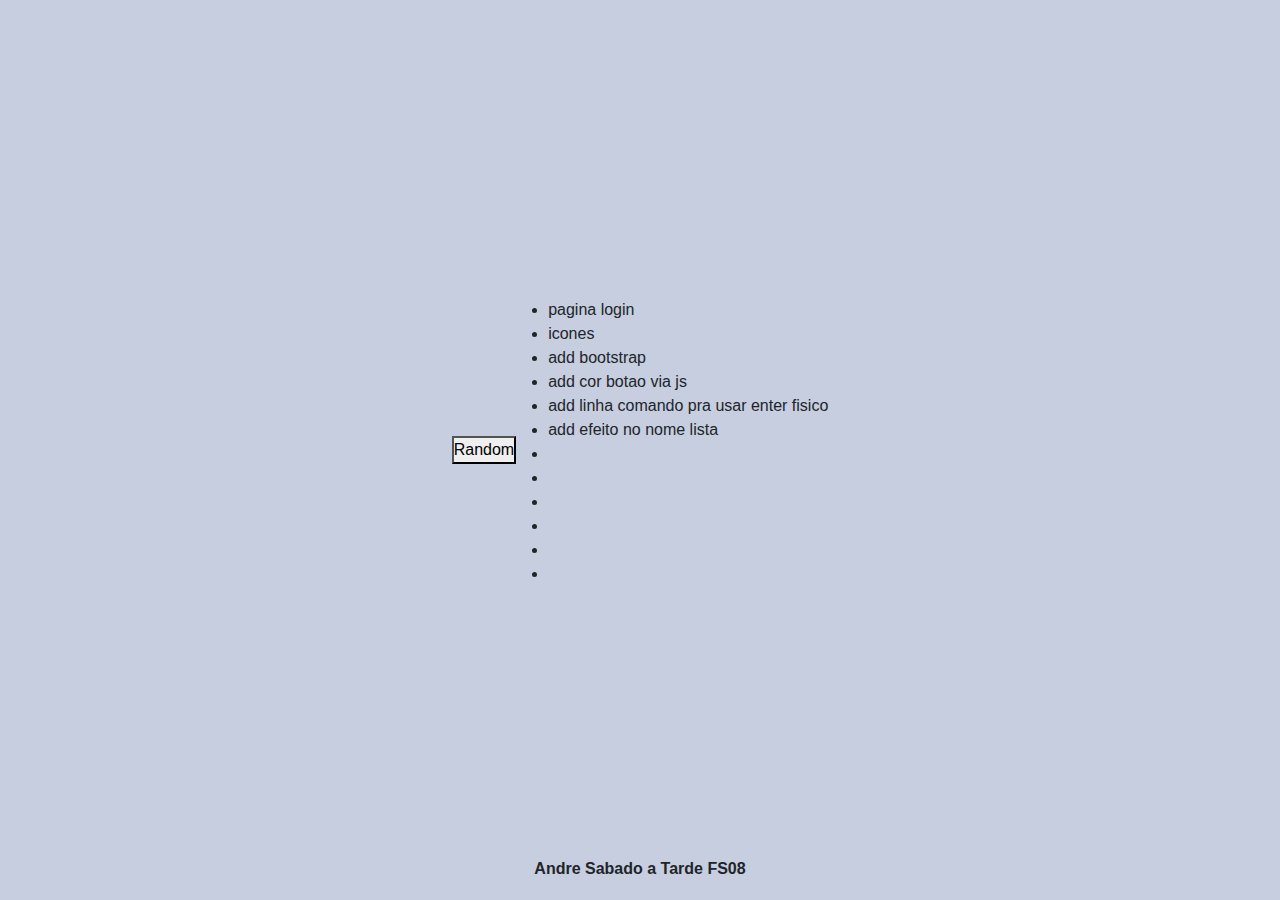
<file: sobre.html>
<!DOCTYPE html>
<html lang="en">
<head>
    <meta charset="UTF-8">
    <meta http-equiv="X-UA-Compatible" content="IE=edge">
    <meta name="viewport" content="width=device-width, initial-scale=1.0">
    <title>Sobre</title>
    <link rel="stylesheet" href="plugins/bootstrap/css/bootstrap.min.css">
    <link rel="stylesheet" href="plugins/fontawesome/css/all.min.css">
    <link rel="stylesheet" href="css/login.css">
    <link rel="icon" href="icon/about.png">
    <title>Sobre</title>
</head>
<body>
    <main>
        <button>Random</button>
        <div class="image"></div>
    </main>
    <ul>
        <li>pagina login</li>
        <li>icones</li>
        <li>add bootstrap</li>
        <li>add cor botao via js</li>
        <li>add linha comando pra usar enter fisico</li>
        <li>add efeito no nome lista</li>
        <li></li>
        <li></li>
        <li></li>
        <li></li>
        <li></li>
        <li></li>
    </ul>

        <footer>
            <p>Andre Sabado a Tarde FS08</p>
        </footer>
</body>
</html>
<script>
    async function getExternalImage() {
       const response = await fetch('http://source.unsplash.com/random')
       document.querySelector('.image').innerHTML = `<img src="${response.url}">`
    }
    getExternalImage()

    document.querySelector('button').onclick = function(){
        getExternalImage()
    }
</script>
</file>
<file: css/login.css>
@import 'login.css';

* {
    padding: 100px;
    margin: 0;
    padding: 0;
    box-sizing: border-box;
    font-family: 'Oswald', Sans-serif;
}

.login {
    width: 200px
}

body {
    display: flex;
    justify-content: center;
    align-items: center;
    min-height: 100vh;
    background: #c6cee0;
    animation: ease-in;
}

footer {
    display: flex;
    position: absolute;
    font-weight: bold;
    bottom: 3px;
}

#botaoadd {
    width: 55px;
    height: 55px;
    border-radius: 90px;
    background-image: url("/Todo/icon/add (1).png");
    background-color: black;
    position: relative;
    right: -60px;
    top: -5px;
    background-size: cover;
    object-fit: contain;
    transition: 1s;
   
}
#botaoadd:hover {
    width: 56px;
    height: 56px;
    border-radius: 90px;
    background-image: url("/Todo/icon/add (1).png");
    background-color: black;
    position: relative;
    right: -60px;
    top: -90px;
    background-size: cover;
    object-fit: contain;
    transition: 10s;
   
}

#botaolog {
    width: 55px;
    height: 55px;
    border-radius: 90px;
    background-image: url("/Todo/icon/login (1).png");
    position: relative;
    right: -60px;
    top: -5px;
    background-size: cover; 
    object-fit: contain;
    transition: 1s;
}
#botaolog:hover {
    width: 55px;
    height: 55px;
    border-radius: 90px;
    background-image: url("/Todo/icon/login (1).png");
    position: relative;
    right: -60px;
    top: -90px;
    background-size: cover; 
    object-fit: contain;
    transition: 10s;
}
</file>
